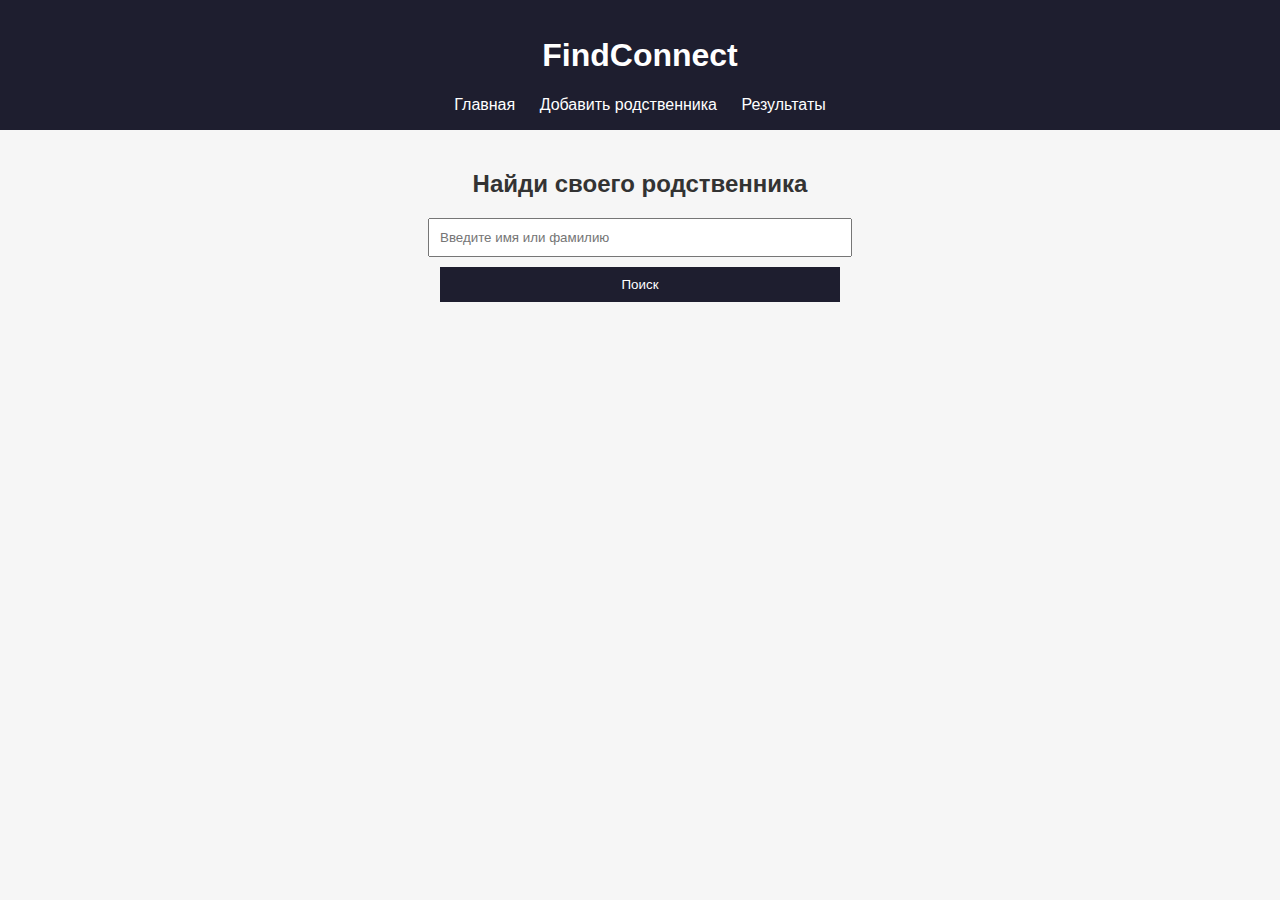
<file: index.html>
<!DOCTYPE html>
<html lang="ru">
<head>
  <meta charset="UTF-8">
  <meta name="viewport" content="width=device-width, initial-scale=1.0">
  <title>FindConnect</title>
  <link rel="stylesheet" href="style.css">
</head>
<body>
  <header>
    <h1>FindConnect</h1>
    <nav>
      <a href="index.html">Главная</a>
      <a href="register.html">Добавить родственника</a>
      <a href="results.html">Результаты</a>
    </nav>
  </header>

  <section class="search-section">
    <h2>Найди своего родственника</h2>
    <input type="text" id="searchInput" placeholder="Введите имя или фамилию">
    <button onclick="searchPerson()">Поиск</button>
  </section>

  <div id="results"></div>

  <script src="script.js"></script>
</body>
</html>
</file>
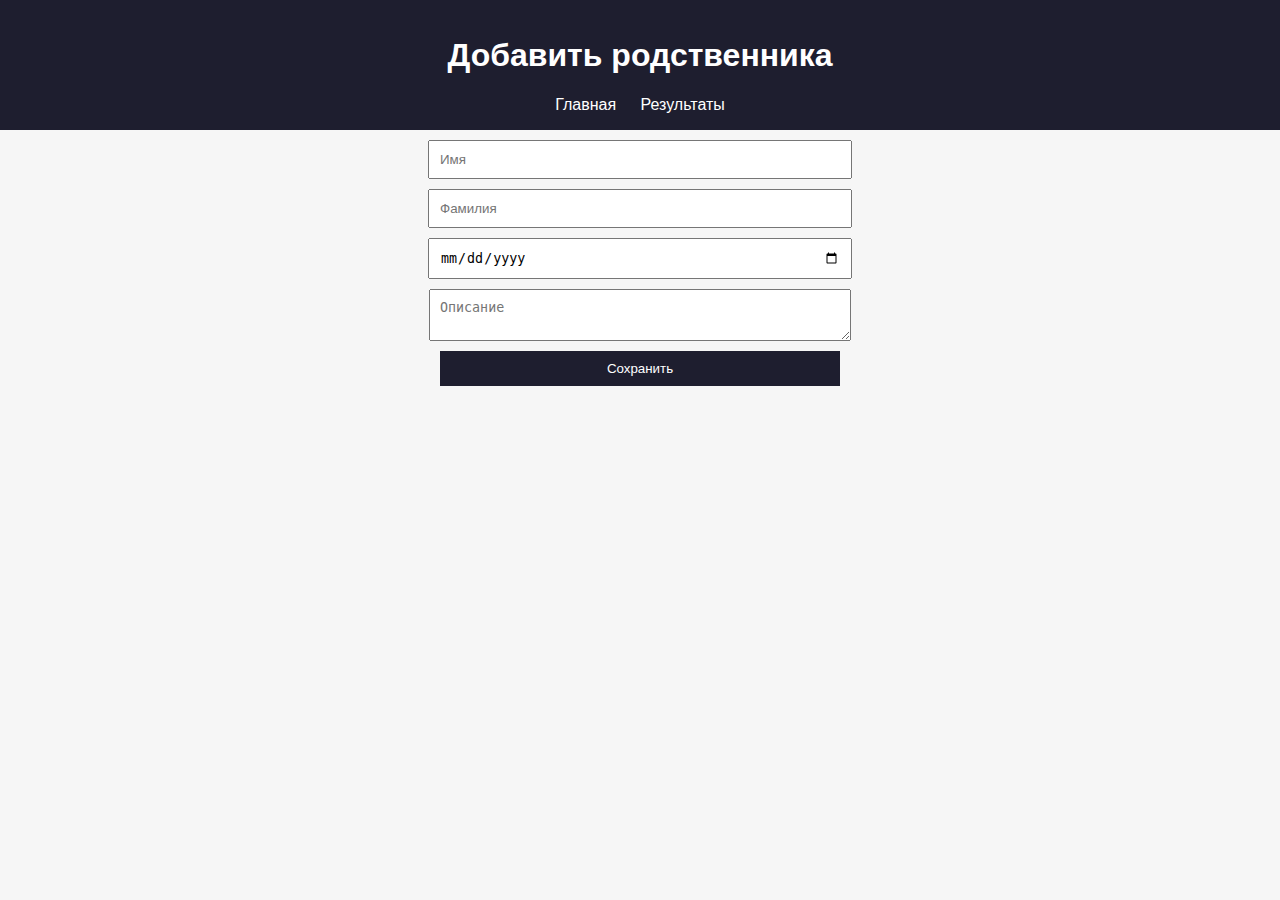
<file: register.html>
<!DOCTYPE html>
<html lang="ru">
<head>
  <meta charset="UTF-8">
  <meta name="viewport" content="width=device-width, initial-scale=1.0">
  <title>Добавить родственника</title>
  <link rel="stylesheet" href="style.css">
</head>
<body>
  <header>
    <h1>Добавить родственника</h1>
    <nav>
      <a href="index.html">Главная</a>
      <a href="results.html">Результаты</a>
    </nav>
  </header>

  <form id="registerForm" onsubmit="savePerson(event)">
    <input type="text" id="name" placeholder="Имя" required>
    <input type="text" id="surname" placeholder="Фамилия" required>
    <input type="date" id="birthdate" required>
    <textarea id="description" placeholder="Описание"></textarea>
    <button type="submit">Сохранить</button>
  </form>

  <script src="script.js"></script>
</body>
</html>
</file>
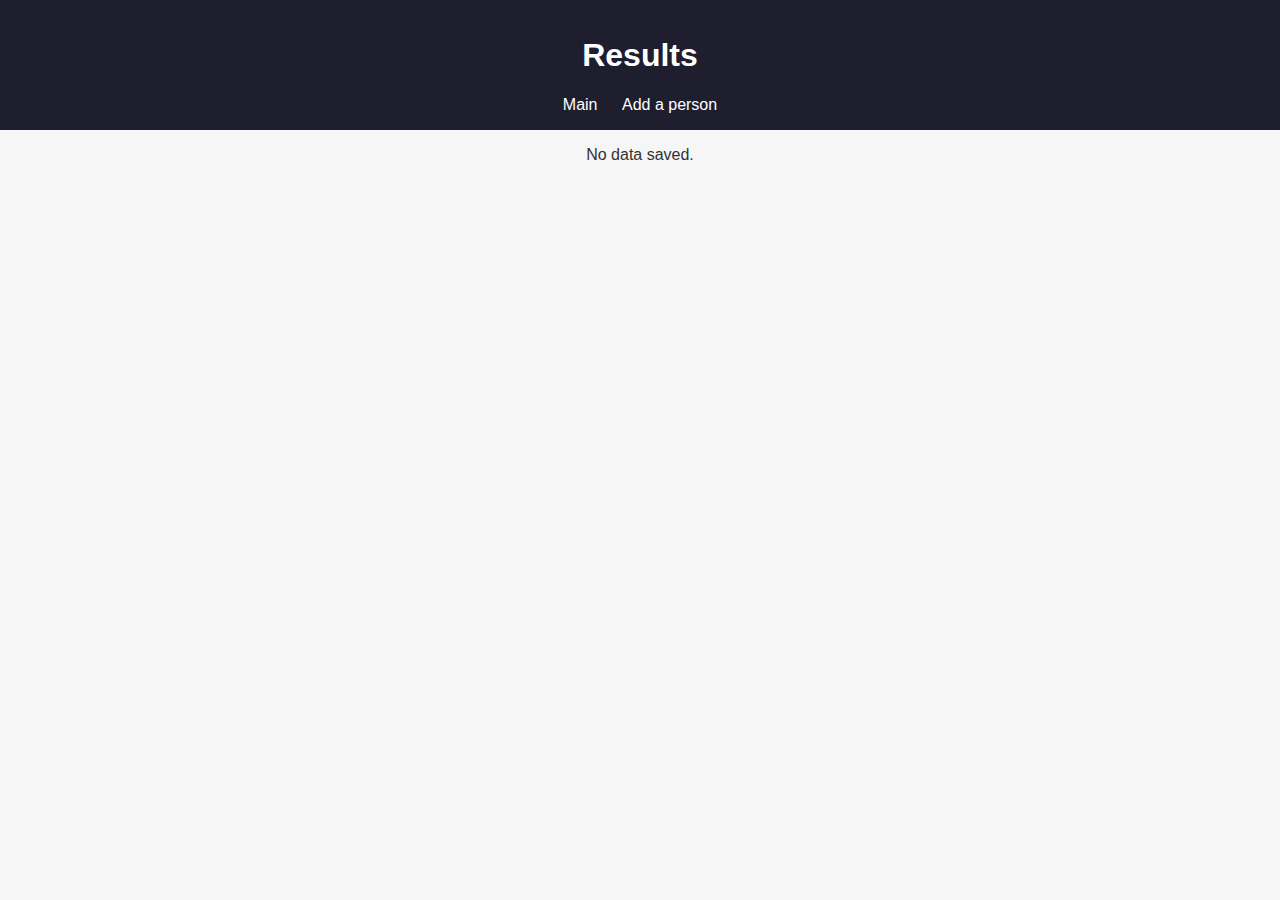
<file: results.html>
<!DOCTYPE html>
<html lang="en">
<head>
  <meta charset="UTF-8">
  <meta name="viewport" content="width=device-width, initial-scale=1.0">
  <title>Search results</title>
  <link rel="stylesheet" href="style.css">
</head>
<body>
  <header>
    <h1>Results</h1>
    <nav>
      <a href="index.html">Main</a>
      <a href="register.html">Add a person</a>
    </nav>
  </header>

  <div id="allResults"></div>

  <script src="script.js"></script>
  <script>
    displayAllPeople();
  </script>
</body>
</html>
</file>
<file: style.css>
body {
  font-family: 'Inter', sans-serif;
  background: #f6f6f6;
  color: #333;
  margin: 0;
  text-align: center;
}

header {
  background: #1e1e2f;
  color: white;
  padding: 1em;
}

nav a {
  color: white;
  margin: 0 10px;
  text-decoration: none;
}

.search-section {
  margin: 40px;
}

input, textarea, button {
  display: block;
  margin: 10px auto;
  padding: 10px;
  width: 80%;
  max-width: 400px;
}

button {
  background: #1e1e2f;
  color: white;
  border: none;
  cursor: pointer;
}

button:hover {
  background: #333;
}

.person-card {
  background: white;
  border-radius: 10px;
  padding: 15px;
  margin: 10px auto;
  width: 80%;
  max-width: 400px;
  box-shadow: 0 2px 5px rgba(0,0,0,0.1);
}
</file>
